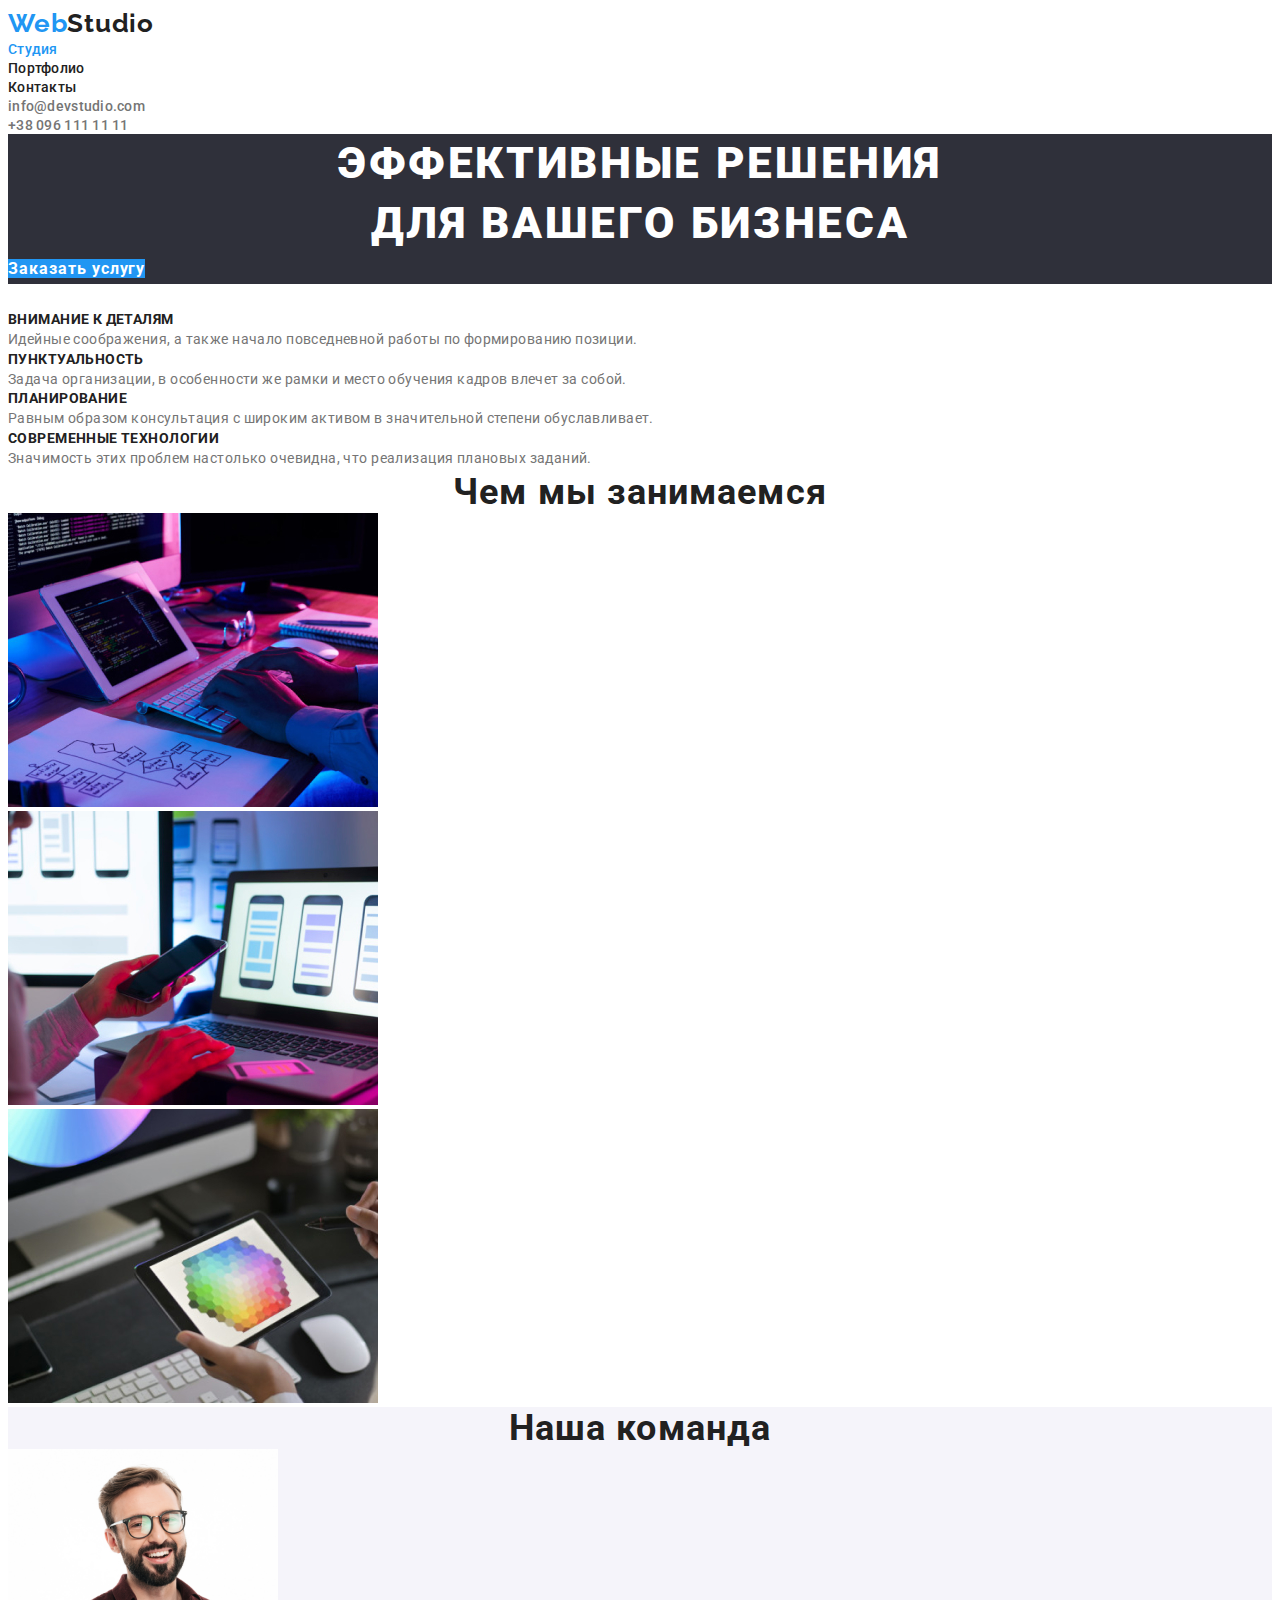
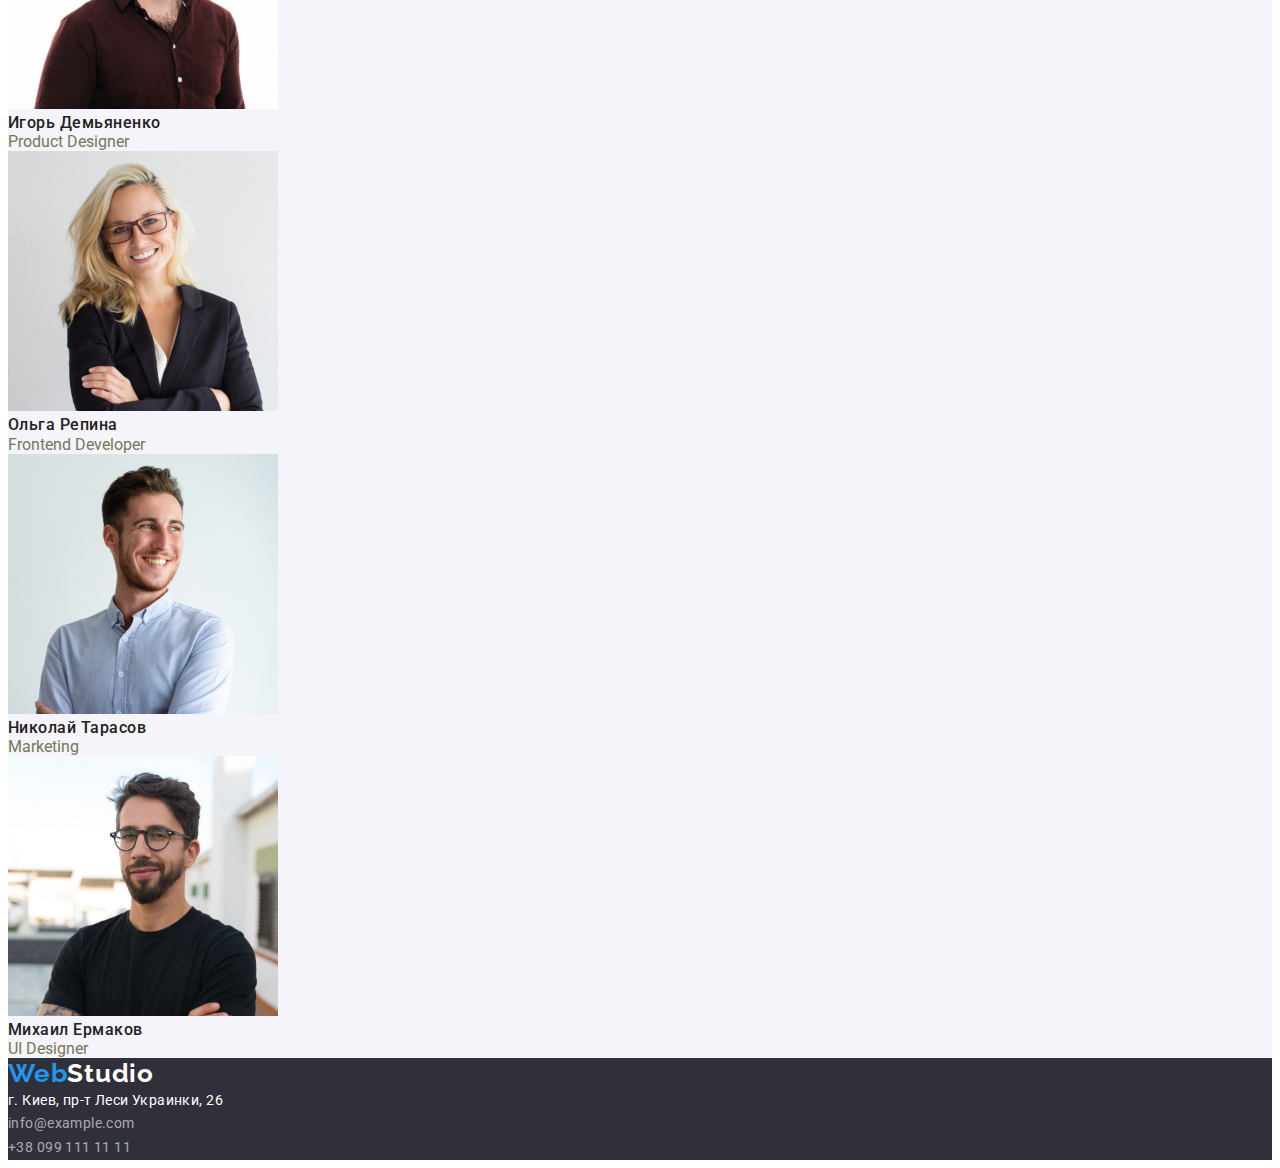
<file: index.html>
<!DOCTYPE html>
<html lang="ru">
  <head>
    <meta charset="UTF-8" />
    <meta http-equiv="X-UA-Compatible" content="IE=edge" />
    <meta name="viewport" content="width=device-width, initial-scale=1.0" />
    <title>WebStudio</title>
    <link
      rel="stylesheet"
      href="https://cdnjs.cloudflare.com/ajax/libs/modern-normalize/1.1.0/modern-normalize.min.css"
      integrity="sha512-wpPYUAdjBVSE4KJnH1VR1HeZfpl1ub8YT/NKx4PuQ5NmX2tKuGu6U/JRp5y+Y8XG2tV+wKQpNHVUX03MfMFn9Q=="
      crossorigin="anonymous"
      referrerpolicy="no-referrer"
    />
    <link rel="preconnect" href="https://fonts.googleapis.com" />
    <link rel="preconnect" href="https://fonts.gstatic.com" crossorigin />
    <link
      href="https://fonts.googleapis.com/css2?family=Raleway:wght@700&family=Roboto:wght@400;500;700;900&display=swap"
      rel="stylesheet"
    />
    <link rel="stylesheet" href="./css/style.css" />
  </head>
  <body>
    <header>
      <!--site-nav-->
      <nav class="site-nav">
        <a class="logo" href="/">Web<span class="header-logo">Studio</span></a>
        <ul class="site-nav list">
          <li><a class="link current" href="./index.html">Студия</a></li>
          <li><a class="link" href="./portfolio.html">Портфолио</a></li>
          <li><a class="link" href="">Контакты</a></li>
        </ul>
      </nav>
      <!--contacts-->
      <ul class="list">
        <li>
          <a class="contacts" href="mailto:info@devstudio.com"
            >info@devstudio.com</a
          >
        </li>
        <li>
          <a class="contacts" href="tel:+380961111111">+38 096 111 11 11</a>
        </li>
      </ul>
    </header>
    <main>
      <!--section hero-->
      <section class="hero">
        <h1 class="title-hero">
          Эффективные решения<br />
          для вашего бизнеса
        </h1>
        <a class="button" href="">Заказать услугу</a>
      </section>
      <!--section features-->
      <section class="features">
        <h2 class="features-title">Качества вебстудии</h2>
        <ul class="list">
          <li>
            <h3 class="features-title-secondary">Внимание к деталям</h3>
            <p class="features-text">
              Идейные соображения, а также начало повседневной работы по
              формированию позиции.
            </p>
          </li>
          <li>
            <h3 class="features-title-secondary">Пунктуальность</h3>
            <p class="features-text">
              Задача организации, в особенности же рамки и место обучения кадров
              влечет за собой.
            </p>
          </li>
          <li>
            <h3 class="features-title-secondary">Планирование</h3>
            <p class="features-text">
              Равным образом консультация с широким активом в значительной
              степени обуславливает.
            </p>
          </li>
          <li>
            <h3 class="features-title-secondary">Современные технологии</h3>
            <p class="features-text">
              Значимость этих проблем настолько очевидна, что реализация
              плановых заданий.
            </p>
          </li>
        </ul>
      </section>
      <!--section activity-->
      <section class="activity">
        <h2 class="activity-title-primary">Чем мы занимаемся</h2>
        <ul class="list">
          <li>
            <a href="">
              <img
                src="./img-services/img1.jpg"
                alt="руки над клавиатурой компьютера"
                width="370"
            /></a>
          </li>
          <li>
            <a href="">
              <img
                src="./img-services/img2.jpg"
                alt="рука держит телефон перед ноутбуком"
                width="370"
            /></a>
          </li>
          <li>
            <a href="">
              <img
                src="./img-services/img3.jpg"
                alt="планшет в руке в котором цветная графика"
                width="370"
            /></a>
          </li>
        </ul>
      </section>
      <!--section team-->
      <section class="team">
        <h2 class="team-title-primary">Наша команда</h2>
        <ul class="list">
          <li>
            <img
              src="./img-team/img.jpg"
              alt="фотография мужчины в очках"
              width="270"
            />
            <h3 class="team-title-secondary">Игорь Демьяненко</h3>
            <p class="team-text">Product Designer</p>
          </li>
          <li>
            <img
              src="./img-team/img1.jpg"
              alt="фотография женьщины в очках"
              width="270"
            />
            <h3 class="team-title-secondary">Ольга Репина</h3>
            <p class="team-text">Frontend Developer</p>
          </li>
          <li>
            <img
              src="./img-team/img2.jpg"
              alt="фотография улыбающегося мужчины в полуобороте"
              width="270"
            />
            <h3 class="team-title-secondary">Николай Тарасов</h3>
            <p class="team-text">Marketing</p>
          </li>
          <li>
            <img
              src="./img-team/img3.jpg"
              alt="фотография мужчины в очках с бородой"
              width="270"
            />
            <h3 class="team-title-secondary">Михаил Ермаков</h3>
            <p class="team-text">UI Designer</p>
          </li>
        </ul>
      </section>
    </main>
    <!--footer-->
    <footer class="footer">
      <a class="logo" href="/">Web<span class="logo-past">Studio</span></a>
      <address class="footer-address">г. Киев, пр-т Леси Украинки, 26</address>
      <p class="footer-contacts">info@example.com</p>
      <p class="footer-contacts">+38 099 111 11 11</p>
    </footer>
  </body>
</html>
</file>
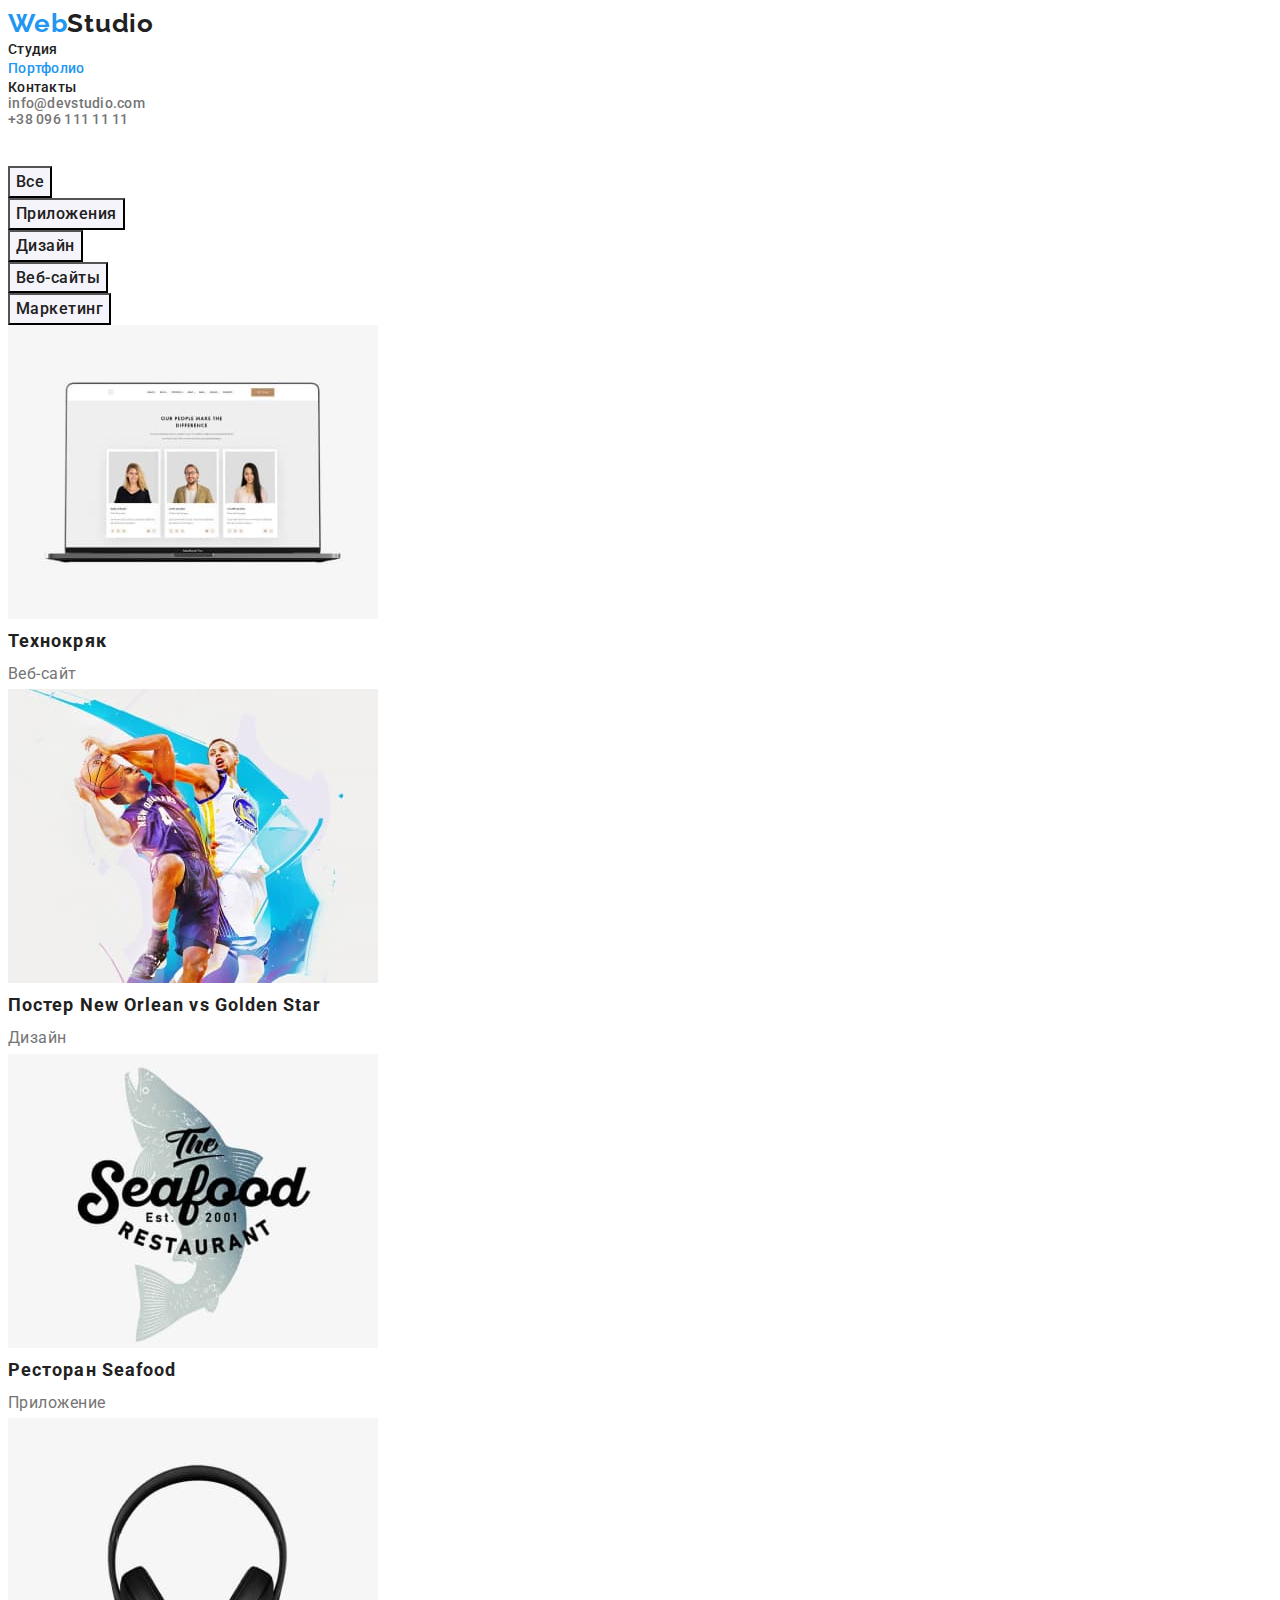
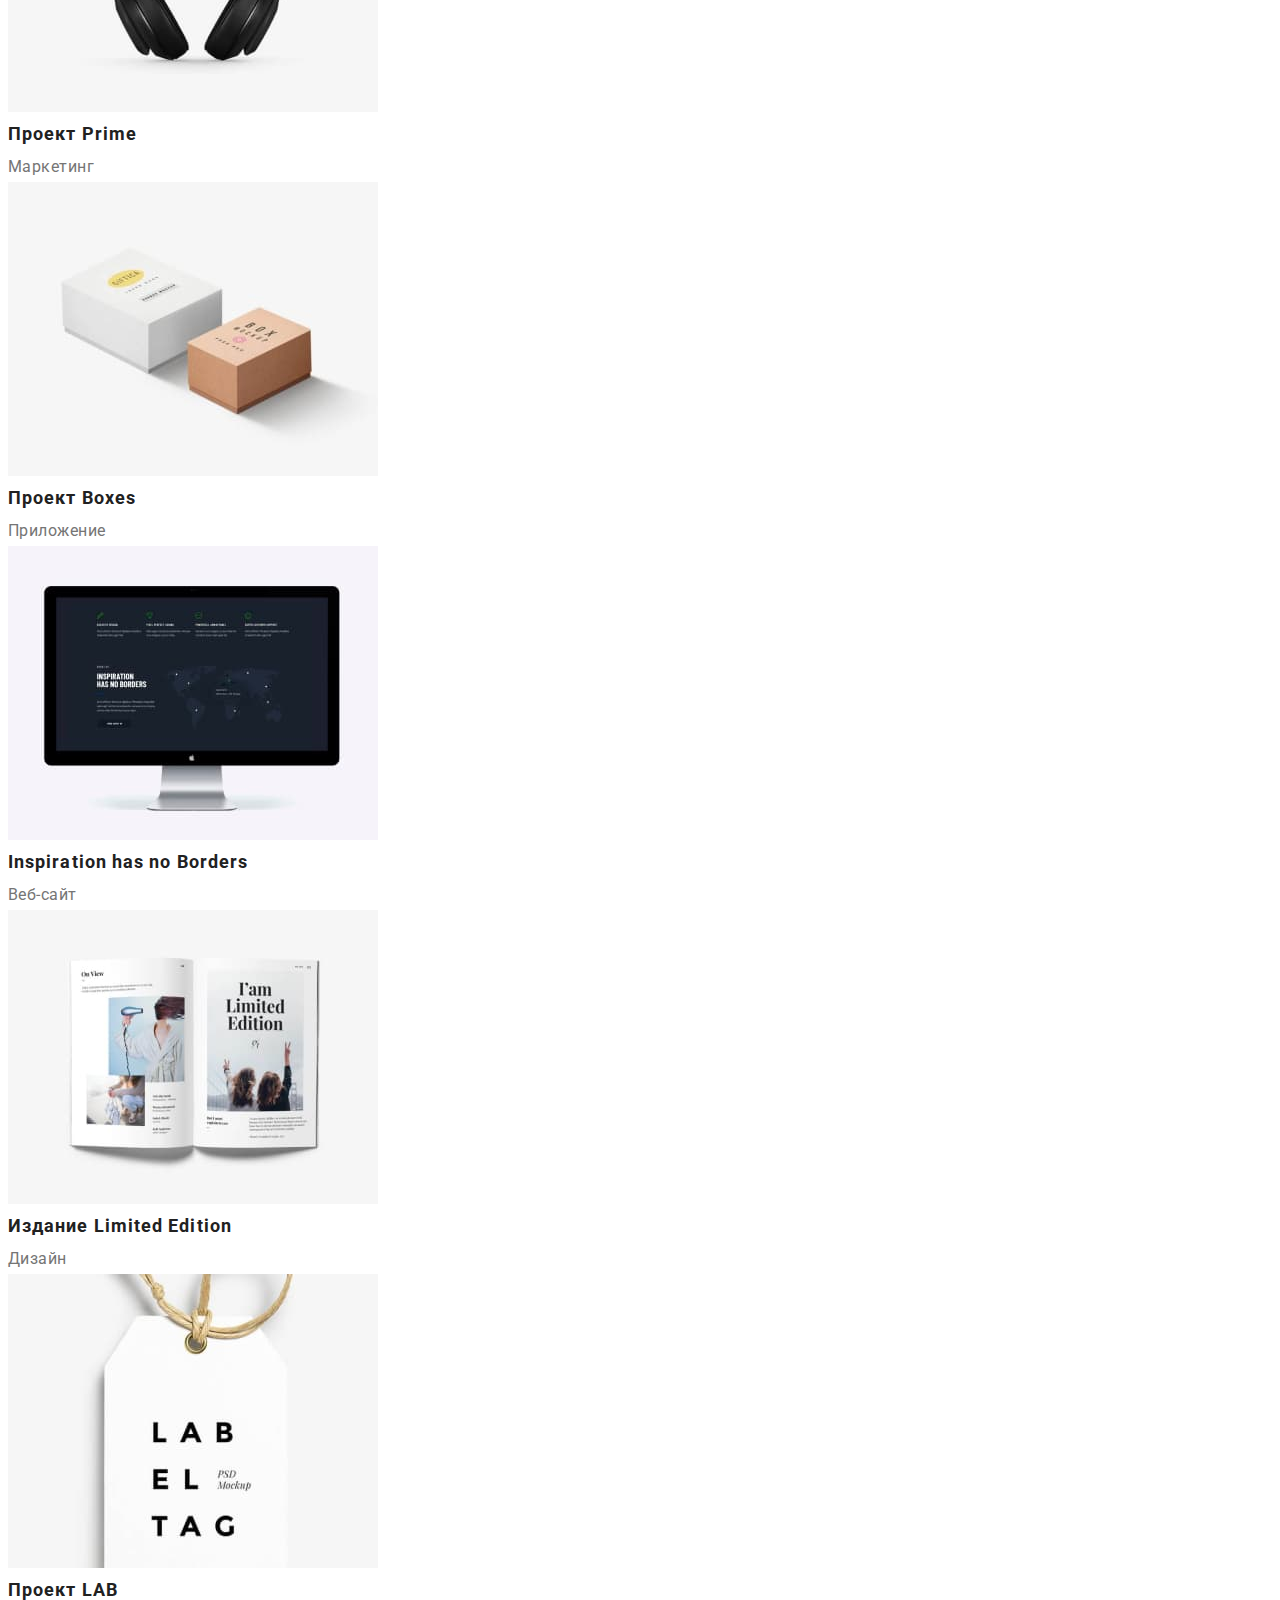
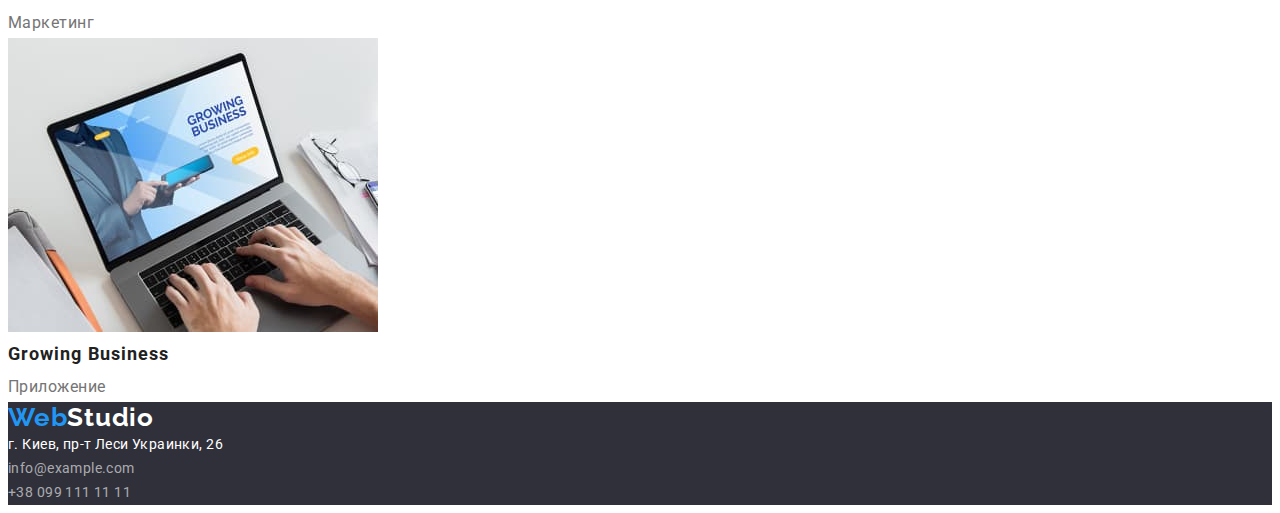
<file: portfolio.html>
<!DOCTYPE html>
<html lang="ru">
  <head>
    <meta charset="UTF-8" />
    <meta http-equiv="X-UA-Compatible" content="IE=edge" />
    <meta name="viewport" content="width=device-width, initial-scale=1.0" />
    <title>WebStudio</title>
    <link
      rel="stylesheet"
      href="https://cdnjs.cloudflare.com/ajax/libs/modern-normalize/1.1.0/modern-normalize.min.css"
      integrity="sha512-wpPYUAdjBVSE4KJnH1VR1HeZfpl1ub8YT/NKx4PuQ5NmX2tKuGu6U/JRp5y+Y8XG2tV+wKQpNHVUX03MfMFn9Q=="
      crossorigin="anonymous"
      referrerpolicy="no-referrer"
    />
    <link rel="preconnect" href="https://fonts.googleapis.com" />
    <link rel="preconnect" href="https://fonts.gstatic.com" crossorigin />
    <link
      href="https://fonts.googleapis.com/css2?family=Raleway:wght@700&family=Roboto:wght@400;500;700;900&display=swap"
      rel="stylesheet"
    />
    <link rel="stylesheet" href="./css/style.css" />
  </head>
  <body>
    <header>
      <!--site-nav-->
      <nav>
        <a class="logo" href="/">Web<span class="header-logo">Studio</span></a>
        <ul class="site-nav list">
          <li><a class="link" href="./index.html">Студия</a></li>
          <li><a class="link current" href="./portfolio.html">Портфолио</a></li>
          <li><a class="link" href="">Контакты</a></li>
        </ul>
      </nav>
      <!--contacts-->
      <ul class="contacts">
        <li class="list">
          <a class="contacts" href="mailto:info@devstudio.com"
            >info@devstudio.com</a
          >
        </li>
        <li class="list">
          <a class="contacts" href="tel:+380961111111">+38 096 111 11 11</a>
        </li>
      </ul>
    </header>
    <main>
      <section class="portfolio">
        <h1 class="portfolio-title">Портфолио</h1>
        <ul class="list">
          <li><button class="filter" type="button">Все</button></li>
          <li>
            <button class="filter" type="button">Приложения</button>
          </li>
          <li><button class="filter" type="button">Дизайн</button></li>
          <li>
            <button class="filter" type="button">Веб-сайты</button>
          </li>
          <li>
            <button class="filter" type="button">Маркетинг</button>
          </li>
        </ul>
        <ul class="list">
          <li>
            <a href="" class="portfolio-link"
              ><img
                src="./img-portfolio/img1.jpg"
                alt="скрин страницы веб-сайта"
                width="370"
              />
              <h2 class="portfolio-title-secondary">Технокряк</h2>
              <p class="portfolio-text">Веб-сайт</p></a
            >
          </li>
          <li>
            <a href="" class="portfolio-link"
              ><img
                src="./img-portfolio/img2.jpg"
                alt="постер с двумя баскетболистами"
                width="370"
              />
              <h2 class="portfolio-title-secondary">
                Постер New Orlean vs Golden Star
              </h2>
              <p class="portfolio-text">Дизайн</p></a
            >
          </li>
          <li>
            <a href="" class="portfolio-link">
              <img
                src="./img-portfolio/img3.jpg"
                alt="эмблема ресторана"
                width="370"
              />
              <h2 class="portfolio-title-secondary">Ресторан Seafood</h2>
              <p class="portfolio-text">Приложение</p></a
            >
          </li>
          <li>
            <a href="" class="portfolio-link">
              <img src="./img-portfolio/img4.jpg" alt="наушники" width="370" />
              <h2 class="portfolio-title-secondary">Проект Prime</h2>
              <p class="portfolio-text">Маркетинг</p></a
            >
          </li>
          <li>
            <a href="" class="portfolio-link"
              ><img
                src="./img-portfolio/img5.jpg"
                alt="две коробки"
                width="370"
              />
              <h2 class="portfolio-title-secondary">Проект Boxes</h2>
              <p class="portfolio-text">Приложение</p></a
            >
          </li>
          <li>
            <a href="" class="portfolio-link"
              ><img
                class="text"
                src="./img-portfolio/img6.jpg"
                alt="изображение монитора компьютера"
                width="370"
              />
              <h2 class="portfolio-title-secondary">
                Inspiration has no Borders
              </h2>
              <p class="portfolio-text">Веб-сайт</p></a
            >
          </li>
          <li>
            <a href="" class="portfolio-link"
              ><img
                src="./img-portfolio/img7.jpg"
                alt="изображение журнала"
                width="370"
              />
              <h2 class="portfolio-title-secondary">Издание Limited Edition</h2>
              <p class="portfolio-text">Дизайн</p></a
            >
          </li>
          <li>
            <a href="" class="portfolio-link"
              ><img
                src="./img-portfolio/img8.jpg"
                alt="изображение бирки"
                width="370"
              />
              <h2 class="portfolio-title-secondary">Проект LAB</h2>
              <p class="portfolio-text">Маркетинг</p></a
            >
          </li>
          <li>
            <a href="" class="portfolio-link"
              ><img
                src="./img-portfolio/img9.jpg"
                alt="изображение ноутбука"
                width="370"
              />
              <h2 class="portfolio-title-secondary">Growing Business</h2>
              <p class="portfolio-text">Приложение</p></a
            >
          </li>
        </ul>
      </section>
    </main>
    <!--footer-->
    <footer class="footer">
      <a class="logo" href="/">Web<span class="logo-past">Studio</span></a>
      <address class="footer-address">г. Киев, пр-т Леси Украинки, 26</address>
      <p class="footer-contacts">info@example.com</p>
      <p class="footer-contacts">+38 099 111 11 11</p>
    </footer>
  </body>
</html>
</file>
<file: css/style.css>
body {
  color: #757757;
  background-color: #ffffff;
  font-family: "Roboto", sans-serif;
}
/*Цвет основного текста №757575*/
/*Цвет заголовка #212121*/
/*Цвет акцента #2196F3*/
/*Белый цвет #ffffff*/
:root {
  --primary-text-color--: #757575;
  --title-text-color--: #212121;
  --accent-color--: #2196f3;
  --primary-white-color--: #ffffff;
}
h1,
h2,
h3,
h4,
h5,
h6 {
  margin: 0;
}
ul,
ol,
p {
  padding-left: 0;
  margin: 0;
}

.link.current {
  color: var(--accent-color--);
}
/*logo*/
.logo {
  color: var(--accent-color--);
  font-family: Raleway;
  font-weight: 700;
  font-size: 26px;
  line-height: 1.19;
  letter-spacing: 0.03em;
  text-decoration: none;
}
.header-logo {
  color: var(--title-text-color--);
}
.logo:hover,
.logo:focus,
.header-logo:hover,
.header-logo:focus {
  color: var(--primary-text-color--);
}
/*site-nav*/
.list {
  list-style: none;
}
.link {
  color: var(--title-text-color--);
  font-weight: 500;
  font-size: 14px;
  line-height: 1.14;
  letter-spacing: 0.02em;
  text-decoration: none;
}
.link:hover,
.link:focus {
  color: var(--accent-color--);
}
/*contacts*/
.contacts {
  color: var(--primary-text-color--);
  font-weight: 500;
  font-size: 14px;
  line-height: 1.14;
  letter-spacing: 0.02em;
  text-decoration: none;
}
.contacts:hover,
.contacts:focus {
  color: var(--accent-color--);
}
/*hero*/
.hero {
  background-color: #2f303a;
}
.title-hero {
  color: var(--primary-white-color--);
  font-weight: 900;
  font-size: 44px;
  line-height: 1.36;
  text-align: center;
  letter-spacing: 0.06em;
  text-transform: uppercase;
}
.button {
  color: var(--primary-white-color--);
  background-color: var(--accent-color--);
  font-weight: 700;
  font-size: 16px;
  line-height: 1.88;
  letter-spacing: 0.06em;
  text-decoration: none;
}
.button:hover,
.button:focus {
  background-color: rgb(24, 140, 232);
}
/*section features*/
.features-title {
  visibility: hidden;
}
.features-title-secondary {
  color: var(--title-text-color--);
  font-weight: 700;
  font-size: 14px;
  line-height: 1.14;
  letter-spacing: 0.03em;
  text-transform: uppercase;
}
.features-text {
  color: var(--primary-text-color--);
  font-weight: 400;
  font-size: 14px;
  line-height: 1.71;
  letter-spacing: 0.03em;
}
/*section activity*/
.activity-title-primary {
  color: var(--title-text-color--);
  font-weight: 700;
  font-size: 36px;
  line-height: 1.17;
  text-align: center;
  letter-spacing: 0.03em;
}
/*section team*/
.team {
  background: #f5f4fa;
}
.team-title-primary {
  color: var(--title-text-color--);
  font-weight: 700;
  font-size: 36px;
  line-height: 1.17;
  text-align: center;
  letter-spacing: 0.03em;
}
.team-title-secondary {
  color: var(--title-text-color--);
  font-weight: 500;
  font-size: 16px;
  line-height: 1.19;
  letter-spacing: 0.03em;
}
.tem-text {
  color: var(--primary-text-color--);
  font-size: 16px;
  line-height: 1.19;
  letter-spacing: 0.03em;
}
/*footer*/
.footer {
  background-color: #2f303a;
}
footer > .logo {
  color: var(--accent-color--);
  font-family: Raleway;
  font-weight: 700;
  font-size: 26px;
  line-height: 1.19;
  letter-spacing: 0.03em;
}
a .logo-past {
  color: var(--primary-white-color--);
}
.logo-past:hover,
.logo-past:focus {
  color: var(--primary-text-color--);
}
.footer-address {
  color: var(--primary-white-color--);
  font-style: normal;
  font-size: 14px;
  line-height: 1.71;
  letter-spacing: 0.03em;
}
.footer .footer-contacts {
  color: rgba(100%, 100%, 100%, 60%);
  font-size: 14px;
  line-height: 1.71;
  letter-spacing: 0.03em;
}
.footer .footer-contacts:hover,
.footer .footer-contacts:focus {
  color: var(--accent-color--);
}
/*portfolio*/
.filter {
  color: var(--title-text-color--);
  background-color: #f5f4fa;
  cursor: pointer;
  font-family: inherit;
  font-weight: 500;
  font-size: 16px;
  line-height: 1.62;
  text-align: center;
  letter-spacing: 0.03em;
}
.filter:hover,
.filter:focus {
  background-color: var(--accent-color--);
}
.portfolio-link {
  text-decoration: none;
}
.portfolio-title {
  visibility: hidden;
}
.portfolio-title-secondary {
  color: var(--title-text-color--);
  font-weight: 700;
  font-size: 18px;
  line-height: 2;
  letter-spacing: 0.06em;
}
.portfolio-text {
  color: var(--primary-text-color--);
  font-size: 16px;
  line-height: 1.88;
  letter-spacing: 0.03em;
}
</file>
